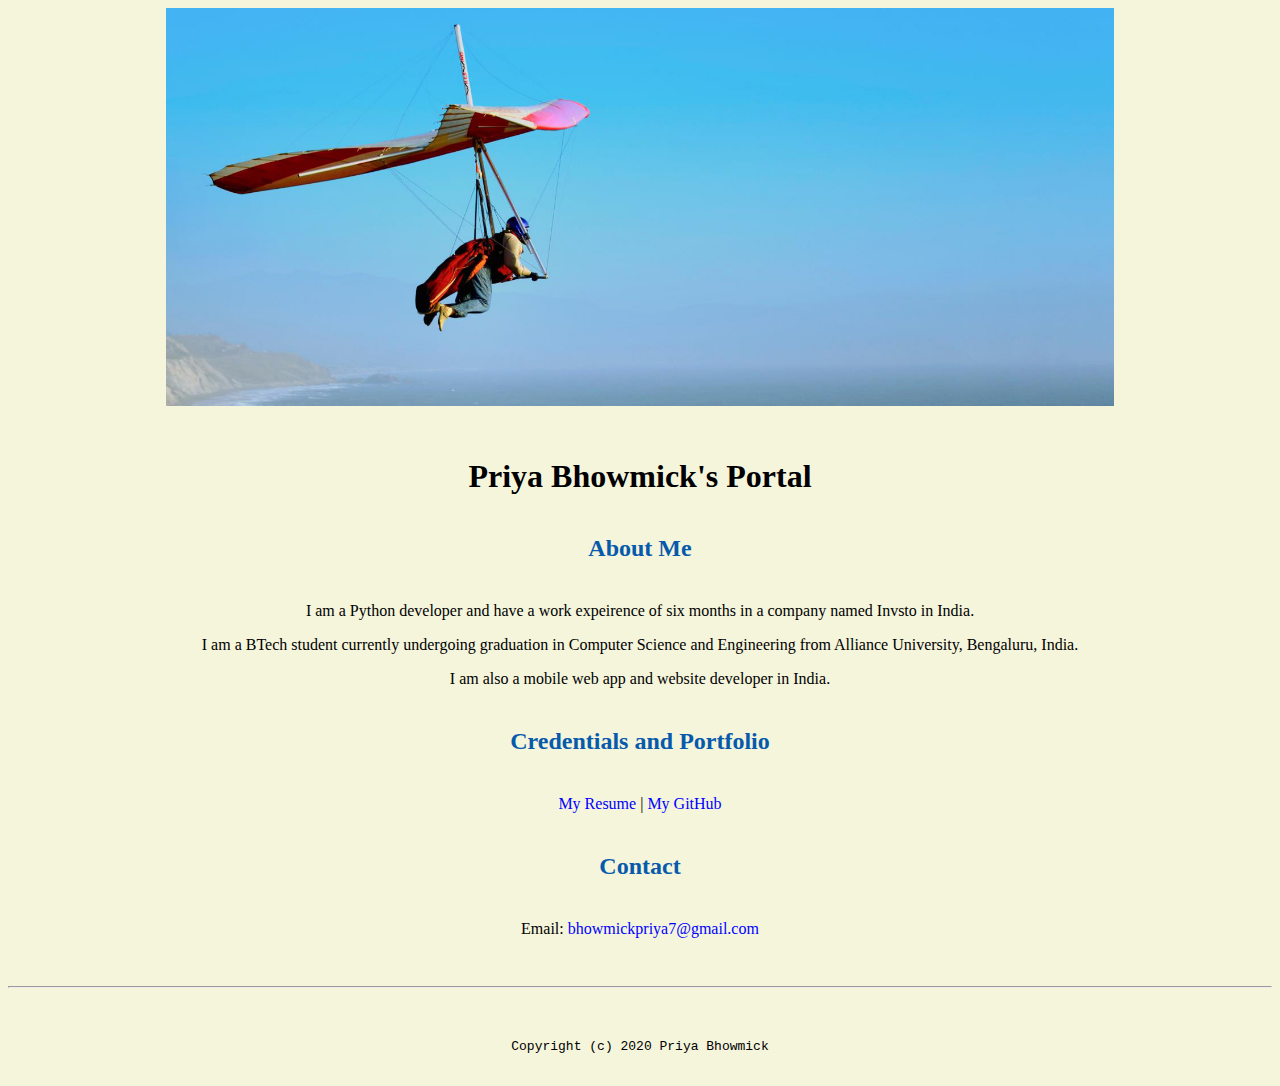
<file: index.html>
<!doctype html>

<!-- this is a comment for human! -->

<html lang="en">

  <header>
<title>Priya Bhowmick's Portal</title>
<link rel="stylesheet" href="css/master.css">
<link rel="FaviconIcon" href="favicon.ico" type="image/x-icon">
<link rel="shortcut" href="favicon.ico" type="image/x-icon">
<meta name="viewport" content="width=device-width, initial-scale=1, shrink-to-fit=no">
<meta name="name" content="Priya Bhowmick's Portal>
<meta name="robots" content="noindex, nofollow">
  </header>

  <body>
    <img src="images/banner.jpg" width="75%" alt='banner'>
    <h1>Priya Bhowmick's Portal</h1>
    <h2>About Me</h2>
    <p>I am a Python developer and have a work expeirence of six months in a company named Invsto in India.</p>                                     
    <p>I am a BTech student currently undergoing graduation in Computer Science and Engineering from Alliance University, Bengaluru, India.</p>
    <p>I am also a mobile web app and website developer in India.</p>
    <h2>Credentials and Portfolio</h2>

    <p><a href="resume.html">My Resume</a> | <a href="https://github.com/bpriya11">My GitHub</a></p>
    <h2>Contact</h2>

    <p>Email: <a href="mailto:bhowmickpriya7@gmail.com">bhowmickpriya7@gmail.com</a></p>
  </body>

  <footer>
    <hr>
    <code>Copyright (c) 2020 Priya Bhowmick</code>
  </footer>

</html>
</file>
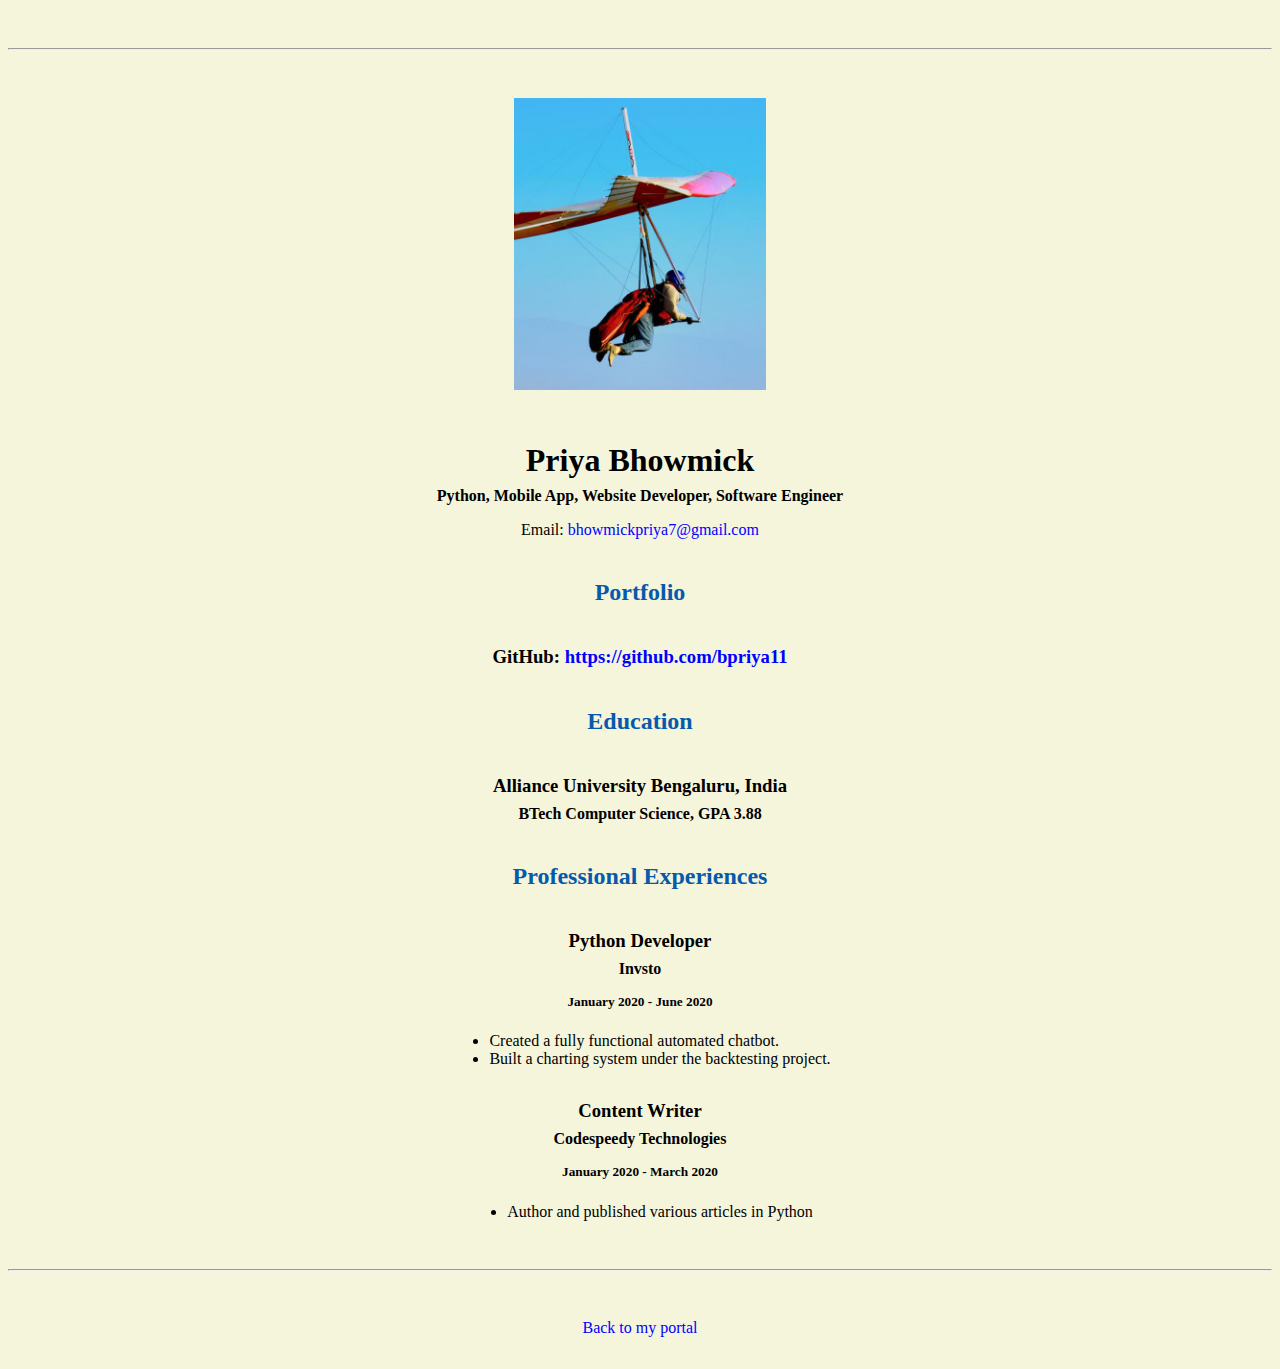
<file: resume.html>
<!doctype html>

<!-- this is a comment for human! -->

<html lang="en">

  <header>
    <title>Priya Bhowmick's Resume</title>
    <link rel="stylesheet" href="css/master.css">
    <link rel="FaviconIcon" href="favicon.ico" type="image/x-icon">
    <link rel="shortcut" href="favicon.ico" type="image/x-icon">
    <meta name="viewport" content="width=device-width, initial-scale=1, shrink-to-fit=no">
    <meta name="name" content="Priya Bhowmick's Portal>
    <meta name="robots" content="noindex, nofollow">
  </header>

  <body>
    <hr>

    <img src="images/headshot.jpg" alt="Priya Bhowmick's headshot" width="20%">

    <h1>Priya Bhowmick</h1>
    <h4>Python, Mobile App, Website Developer, Software Engineer</h4>

    <p>Email: <a href="mailto:bhowmickpriya7.com" target="_blank">bhowmickpriya7@gmail.com</a></p>
    <!-- don't post physical address, personal phone number or other personal information on the web! -->

    <h2>Portfolio</h2>
      <h3>GitHub: <a href="https://github.com/bpriya11" target="_blank">https://github.com/bpriya11</a></h3>

    <h2>Education</h2>

    <h3>Alliance University Bengaluru, India</h3>
    <h4>BTech Computer Science, GPA 3.88</h4>

    <h2>Professional Experiences</h2>

    <h3>Python Developer</h3>
    <h4>Invsto</h4>
    <h5>January 2020 - June 2020</h5>
      <ul>
        <li>Created a fully functional automated chatbot.</li>
        <li>Built a charting system under the backtesting project.</li>
      </ul>

    <h3>Content Writer</h3>
    <h4>Codespeedy Technologies</h4>
    <h5>January 2020 - March 2020</h5>
      <ul>
        <li>Author and published various articles in Python</li>
      </ul>
  </body>

  <footer>
  <hr>
  <p><a href="index.html">Back to my portal</a><p>
  </footer>

</html>
</file>
<file: css/master.css>
/* Cascading stylesheet for the website */

/* Text inside these asterisks and slashes are comments for human */

  a {
    color: blue;/* set the text color to blue here */
    text-decoration: none; /* This means we do not want hyperlinks to be underlined */
  }

  a:hover {
    color: red;/* set the text color to red here */
    text-decoration: none; /* This means we do not want hyperlinks to be underlined */
  }

  body {
    background-color: beige;/* set the background color here */
    color: black/* set the text color to black here */
    font-family: Arial, Helvetica, sans-serif;/* set the font here */
    text-align: center;/* set the text alignment here */
   }

  footer {
    margin-top: 2rem;
    margin-bottom: 2rem;
  }

  h1 {
    margin-bottom: 0.5rem;
    margin-top: 3rem;
   }

  h2 {
    color: #075AAB;/* set the text color of to #075AAB here */
    /* set both the bottom margin and top margin to 2.5rem here */
    margin-bottom: 2.5rem;
    margin-top: 2.5rem;
   }

  h3 {
    margin-bottom: 0;
    margin-top: 2rem;
  }

  h4 {
    margin-bottom: 1rem;
    margin-top: 0.5rem;
  }

  h5 {
    margin-top: 0.5rem;
  }

  hr {
    margin-bottom: 3rem;
    margin-top: 3rem;
  }

  /* this controls how the bullet points in the resume page looks */
  ul {
    display: table;
    margin: 0 auto;
    text-align: left;
  }
</file>
